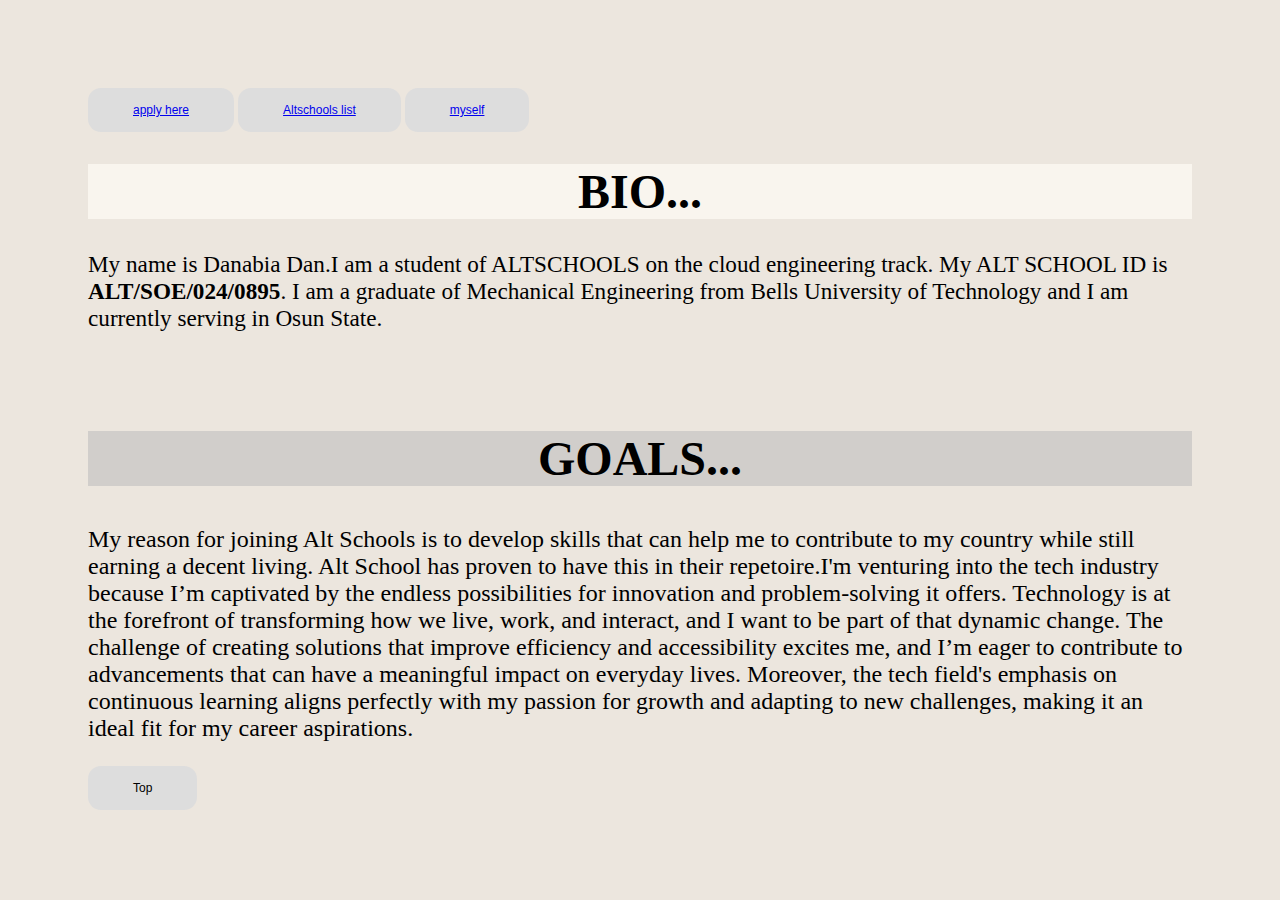
<file: index.html>
<!DOCTYPE html>
<html lang="en">
<head>
    <meta charset="UTF-8">
    <meta name="viewport" content="width=, initial-scale=1.0">
    <title> ABOUT ME</title>
    <link rel="stylesheet" href="style.css">
</head>

<body style="background-color: rgb(236, 230, 222); padding: 80px;">
 <section class="btns">
        <button><a href="/application form.html">apply here</a></button>
        <button><a href="/tables.html">Altschools list</a></button>
        <button><a href="/myself.html">myself</a></button>

 </section>
<section>
    <h1 style="color: black;background-color: rgb(249, 245, 238);text-align: center;font-size: 300%;">BIO...</h1>
    <p style="font-size: 145%;">My name is Danabia Dan.I am a student of ALTSCHOOLS on the cloud engineering track. My ALT SCHOOL ID is <strong>ALT/SOE/024/0895</strong>. I am a graduate of Mechanical Engineering from Bells University of Technology and I am currently serving in Osun State.<p>
</section> 
<br>
<br>
<section> 
    <h2 style="font-size: 300%;background-color: rgb(209, 206, 203);text-align: center;"> GOALS...<h2>
    <P style="font-size: 100%;font-weight: 100;">My reason for joining Alt Schools is to develop skills that can help me to contribute to my country while still earning a decent living. Alt School has proven to have this in their repetoire.I'm venturing into the tech industry because I’m captivated by the endless possibilities for innovation and problem-solving it offers. Technology is at the forefront of transforming how we live, work, and interact, and I want to be part of that dynamic change. The challenge of creating solutions that improve efficiency and accessibility excites me, and I’m eager to contribute to advancements that can have a meaningful impact on everyday lives. Moreover, the tech field's emphasis on continuous learning aligns perfectly with my passion for growth and adapting to new challenges, making it an ideal fit for my career aspirations. </P>
        
</section>


</body>
<footer>
    <button onclick="topFunction()" id="myBtn" title="Go to top">Top</button>
</footer>
</html>
</file>
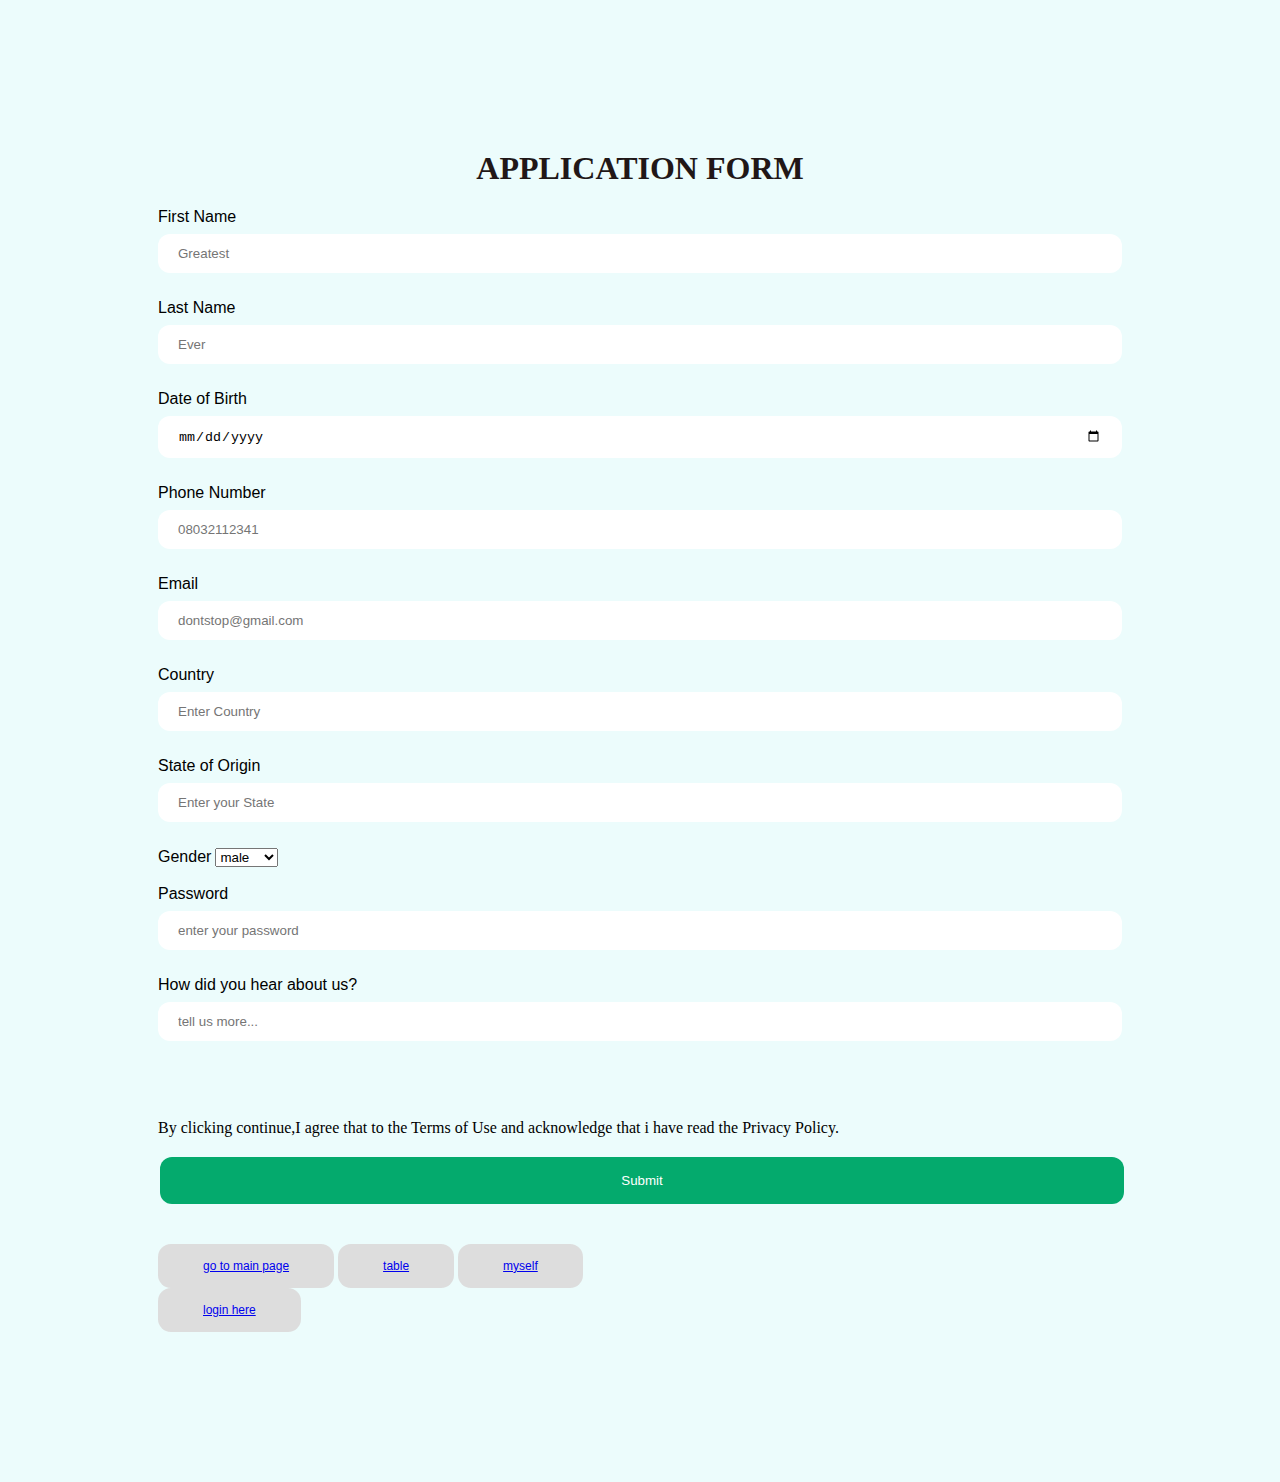
<file: application form.html>
<!DOCTYPE html>
<html lang="en">
<head>
    <meta charset="UTF-8">
    <meta name="viewport" content="width=device-width, initial-scale=1.0">
    <title>FORM</title>
    <link rel="stylesheet" href="style.css">
</head>
<body >
 <form>
        <h1 >APPLICATION FORM</h1>
        <div>
        <label for="fname">First Name</label>
        <input type="text" id="fname" name="fname" placeholder="Greatest" required>
        <br><br>
        <label for="lname">Last Name</label>
        <input type="text" id="lname" name="lname" placeholder="Ever" required>
        <div>
            <br>
             <div>
                <label for="DOB">Date of Birth</label>
                <input type="date" id="DOB" name="DOB" placeholder="Date of Birth">  
            </div>
            <br>
            <div>
                <label for="phone">Phone Number</label>
                <input type="tel" id="phone" name="phone" placeholder="08032112341">  
            </div>
            <br>
            <div>
                <label for="email">Email</label>
                <input type="email" id="email" name="email" placeholder="dontstop@gmail.com">  
            </div>
            <br>
            <div>
                <label for="country">Country</label>
                <input type="search" id="country" name="country" placeholder="Enter Country">  
            </div>
            <br>
            <div>
                <label for="state">State of Origin</label>
                <input type="search" id="state" name="state" placeholder="Enter your State">  
            </div>
            <br>
            <div>
                <label for="gender">Gender</label>
                <select name="gender" id="gender">
                    <option value="male">male</option>
                    <option value="female">female</option>
                    <option value="others">others</option>
                </select>
            </div>
            <br>
            <div>
                <label for="password">Password</label>
                <input type="password" id="password" name="password" placeholder="enter your password" required>
            </div>
            <br>
            <div>
                <label for="how">How did you hear about us?</label>
                <input type="text" id="how" name="how" placeholder="tell us more...">
            </div>
            <br>
            <br>
            <br>
            <p>By clicking continue,I agree that to the Terms of Use and acknowledge that i have read the Privacy Policy. </p>
            <input type="submit">
           
    </form>
    <br>
    <br>
    <br>
    <button><a href="/index.html">go to main page</a></button>
    <button><a href="/tables.html">table</a></button>
    <button><a href="/myself.html">myself</a></button>
    <br>
    <button><a href="./login.html">login here</a></button>
</body>
</html>
</file>
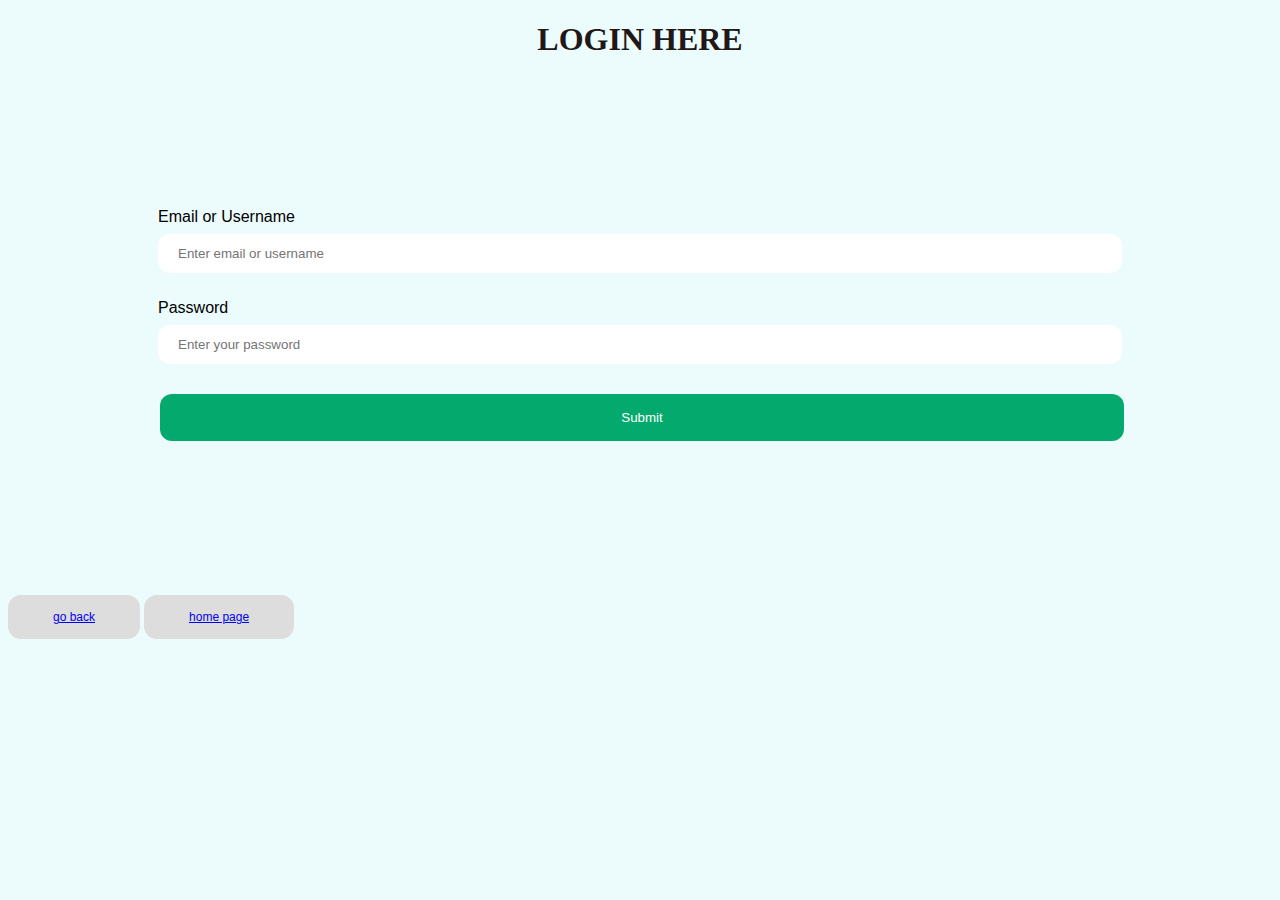
<file: login.html>
<!DOCTYPE html>
<html lang="en">
<head>
    <meta charset="UTF-8">
    <meta name="viewport" content="width=device-width, initial-scale=1.0">
    <title>LOGIN</title>
    <link rel="stylesheet" href="style.css">
</head>
<body>
    <h1>LOGIN HERE</h1>
    <form>
        <div>
            <label for="EMAILUSER">Email or Username</label>
            <input type="text" id="EMAILUSER" name="EMAILUSER" placeholder="Enter email or username">  
        </div>
        <br>
        <div>
            <label for="password">Password</label>
            <input type="password" id="password" name="password" placeholder="Enter your password">  
        </div>
        <br>
        <input type="submit">
    </form>
   <button> <a href="./application form.html">go back</a></button>
    <button><a href="./index.html">home page</a></button>
</body>
</html>
</file>
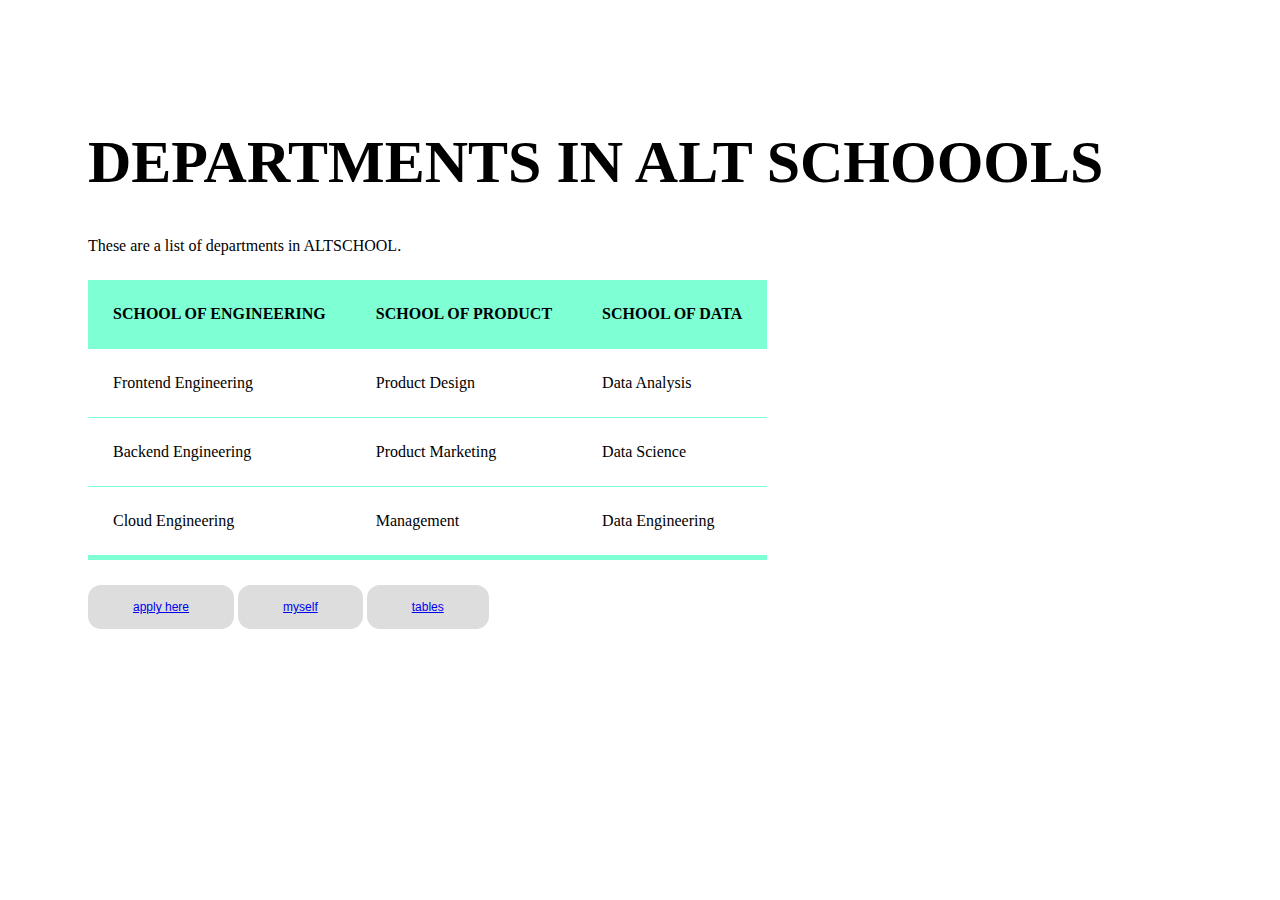
<file: tables.html>
<!DOCTYPE html>
<html lang="en">
<head>
    <meta charset="UTF-8">
    <meta name="viewport" content="width=device-width, initial-scale=1.0">
    <title>ALT SCHOOL TABLES</title>
    <link rel="stylesheet" href="tables.css">
</head>
<body>
    <h1>DEPARTMENTS IN ALT SCHOOOLS</h1>
    <p>These are a list of departments in ALTSCHOOL.</p>
    <table>
        <tr class="thehead">
            <th>SCHOOL OF ENGINEERING</th>
            <th>SCHOOL OF PRODUCT</th>
            <th>SCHOOL OF DATA</th>
          </tr>
          <tr>
            <td>Frontend Engineering</td>
            <td>Product Design</td>
            <td>Data Analysis</td>
          </tr>
          <tr>
            <td>Backend Engineering</td>
            <td>Product Marketing</td>
            <td>Data Science</td>
          </tr>
          <tr>
            <td>Cloud Engineering</td>
            <td>Management</td>
            <td>Data Engineering</td>
          </tr>
    </table>

    <button><a href="./application form.html">apply here</a></button>
    <button><a href="./myself.html">myself</a></button>
    <button><a href="./tables.html">tables</a></button>
</body>
</html>
</file>
<file: style.css>
h1 {
    color: #211717;
    text-align: center;
}
body {
    background-color: rgb(236, 252, 252);
    font-family: 'Times New Roman';
}
form {
    
    margin: 150px;
    padding: 0;
}
 input{
    width: 100%;
    padding: 12px 20px;
    margin: 8px 0;
    box-sizing: border-box;
    border: 0;
    border-radius: 12px;
    outline: none;
}
input[type=button], input[type=submit] {
    background-color: #04AA6D;
    border: none;
    color: white;
    padding: 16px 32px;
    text-decoration: none;
    margin: 4px 2px;
    cursor: pointer;
  }
.btn{ padding: 100px;
    background-image:url("paper.gif");
    background-color: #cccccc;

}
button{
    padding: 15px 45px;
    border: none;
    outline: none;
    position: relative;
    border-radius: 13px;
font-size: 12px;
cursor: pointer;
background: #dddddd;
}
button:hover{
    background-color: rgb(212, 193, 175);
}
label{
    font-family: sans-serif;
}
</file>
<file: tables.css>
h1{
    color: black;
   align-self: auto;
font-size: 60px;
}
table{
    padding: 90px;
     border-bottom: 5px solid aquamarine;
     border-collapse:collapse ;
     align-self: auto;
     margin: 25px 0;
     min-width: 400px;
}
th,td{
    padding: 25px;
    border-bottom: 1px solid aquamarine;
}
p{
    font-size: medium;
    font-family: italic;
}

tr:hover { 
    background-color: rgb(235, 237, 199);
}
.thehead{
    background-color: aquamarine;
    text-align: left;
    font-weight: bold;
}
body{
    padding: 80px;
}
button{
    padding: 15px 45px;
    border: none;
    outline: none;
    position: relative;
    border-radius: 13px;
font-size: 12px;
cursor: pointer;
background: #dddddd;
}
button:hover{
    background-color: aquamarine;
}
</file>
